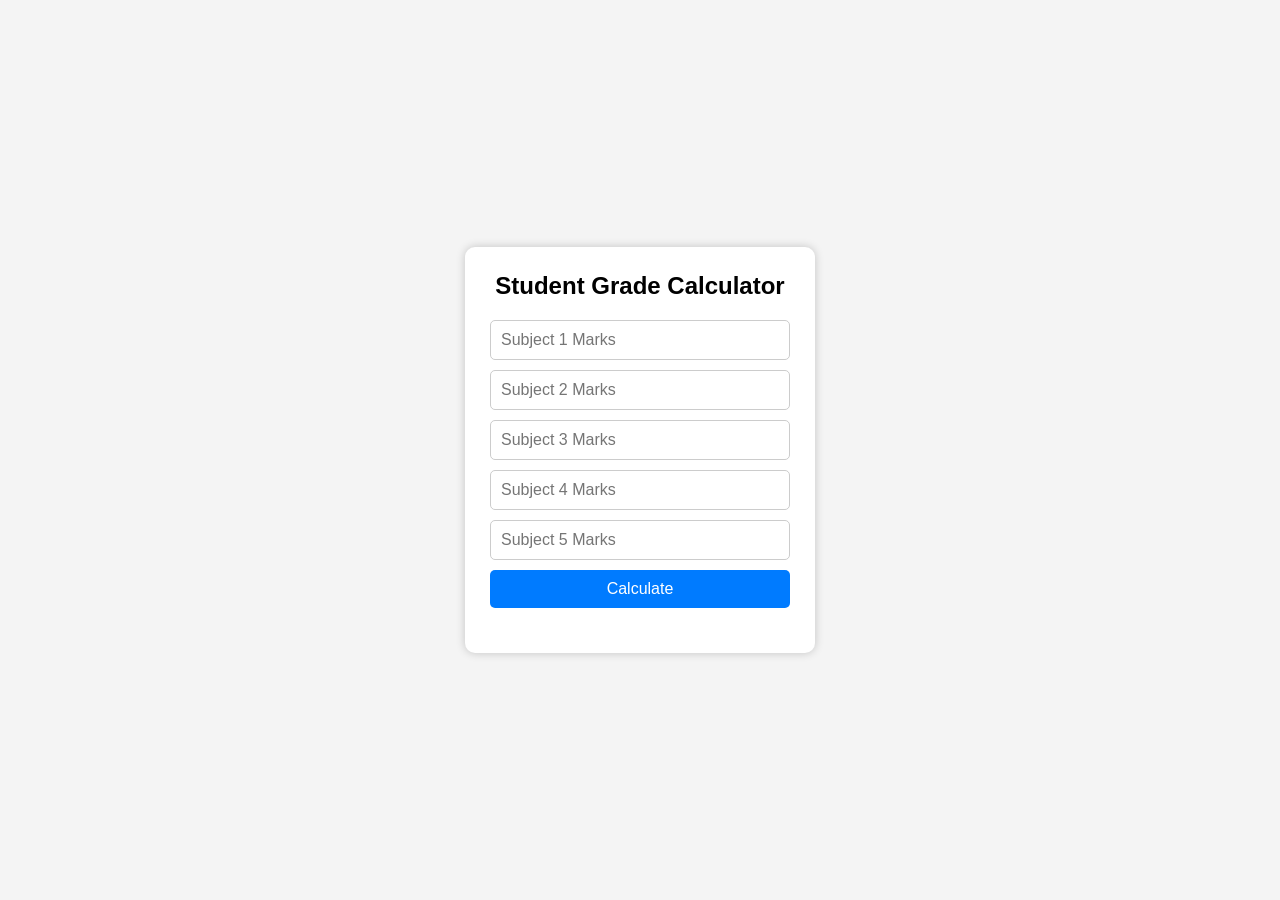
<file: ExternaSem2/index.html>
<!DOCTYPE html>
<html lang="en">
<head>
    <meta charset="UTF-8">
    <meta name="viewport" content="width=device-width, initial-scale=1.0">
    <title>Grade Calculator</title>
    <link rel="stylesheet" href="style.css">
</head>
<body>

    <div class="container">
        <h2>Student Grade Calculator</h2>

        <input type="number" id="sub1" placeholder="Subject 1 Marks">
        <input type="number" id="sub2" placeholder="Subject 2 Marks">
        <input type="number" id="sub3" placeholder="Subject 3 Marks">
        <input type="number" id="sub4" placeholder="Subject 4 Marks">
        <input type="number" id="sub5" placeholder="Subject 5 Marks">

        <button onclick="calculate()">Calculate</button>

        <div id="output"></div>
    </div>

    <script src="script.js"></script>
</body>
</html>
</file>
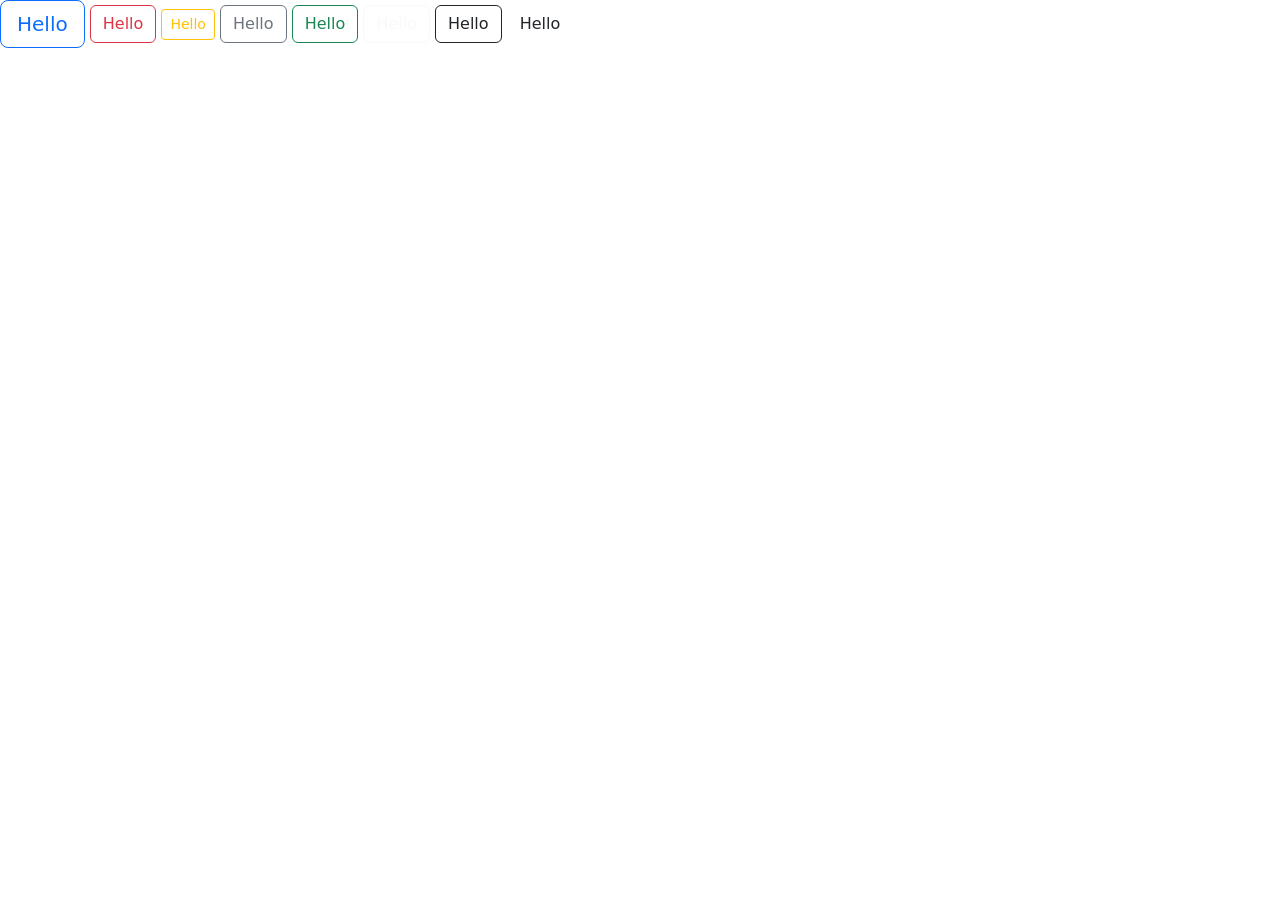
<file: Boot strap.html>
<!DOCTYPE html>
<html lang="en">
<head>
    <meta charset="UTF-8">
    <meta name="viewport" content="width=device-width, initial-scale=1.0">
    <title>Document</title>
    <link href="https://cdn.jsdelivr.net/npm/bootstrap@5.0.2/dist/css/bootstrap.min.css" rel="stylesheet" integrity="sha384-EVSTQN3/azprG1Anm3QDgpJLIm9Nao0Yz1ztcQTwFspd3yD65VohhpuuCOmLASjC" crossorigin="anonymous">
</head>
<body>
    <button class="btn btn-outline-primary btn-lg">Hello</button>
    <button class="btn btn-outline-danger">Hello</button>
    <button class="btn btn-outline-warning btn-sm">Hello</button>
    <button class="btn btn-outline-secondary">Hello</button>
    <button class="btn btn-outline-success">Hello</button>
    <button class="btn btn-outline-light">Hello</button>
    <button class="btn btn-outline-dark">Hello</button>
    <button class="btn btn-outline-link">Hello</button>
    


    
    
</body>
</html>
</file>
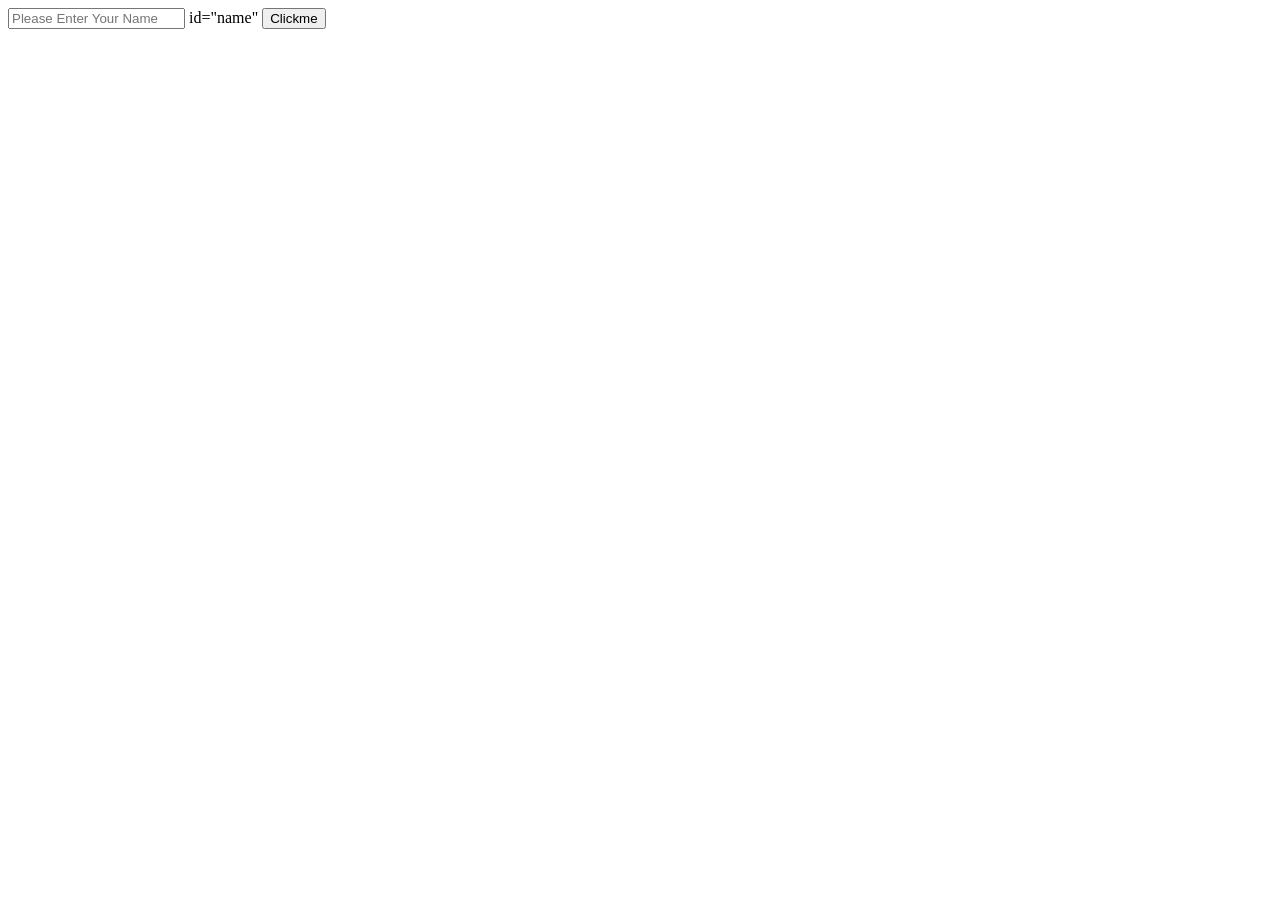
<file: button on click.html>
<!DOCTYPE html>
<html lang="en">
<head>
    <meta charset="UTF-8">
    <meta name="viewport" content="width=device-width, initial-scale=1.0">
    <title>Document</title>
</head>
<body>
    <input type="text" placeholder="Please Enter Your Name"> id="name"
    <button onclick="CSE20()" Clickme>Clickme</button>
    <script>
        function CSE20(){
            let x=document.getElementById("name").value;
            document.write(x);
        }
        CSE20();
        
    </script>
</body>
</html>
</file>
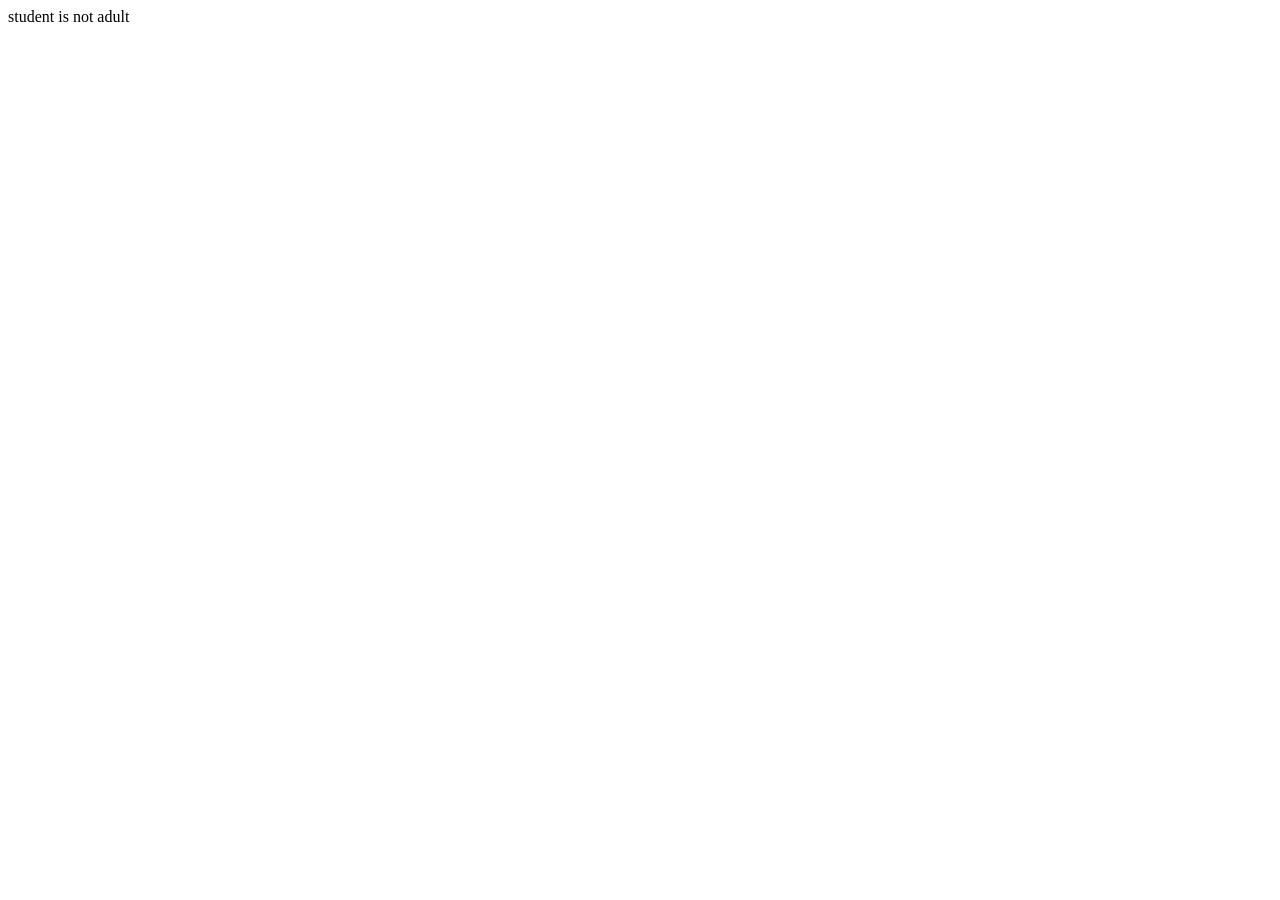
<file: conditionstatement.html>
<!DOCTYPE html>
<html lang="en">
<head>
    <meta charset="UTF-8">
    <meta name="viewport" content="width=device-width, initial-scale=1.0">
    <title>Document</title>
</head>
<body>
    <script>
        var age=16;

        if(age>=18){
            document.write("student is adult")

        }
else{
    document.write("student is not adult")
}
                    </script>
                    
</body>
</html>
</file>
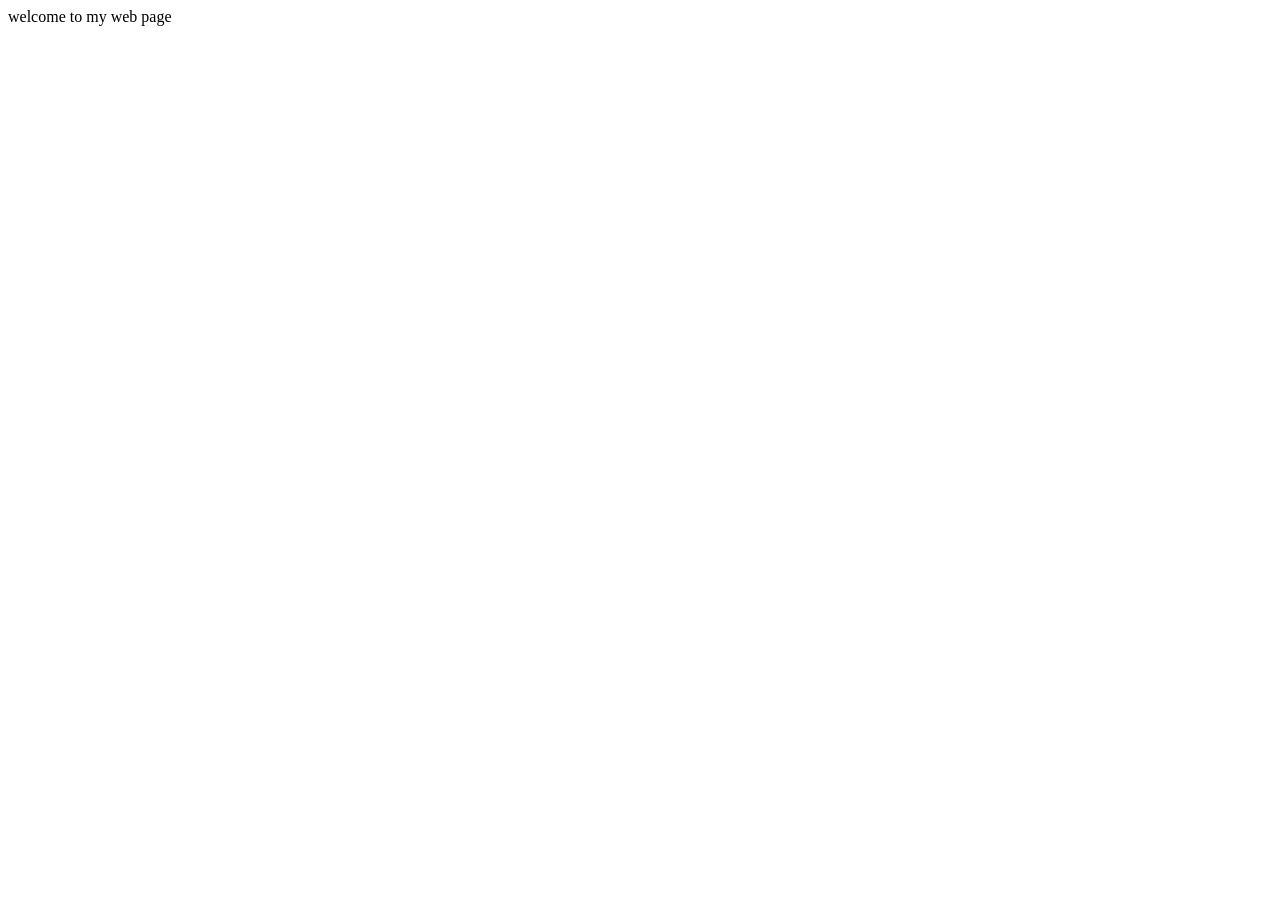
<file: datatype.html>
<!DOCTYPE html>
<html lang="en">
<head>
    <meta charset="UTF-8">
    <meta name="viewport" content="width=device-width, initial-scale=1.0">
    <title>Document</title>
</head>
<body>
    <script>
        function cse(){document.write("welcome to my web page");}
        cse();
       // var x=[80,70,60];
       // let x={name:"harsh",roll no:45,dob:010111152,age:1000};
       // document.write(" student name " + x.name + "<br/>");
       // document.write(" roll no: " + x["roll no"] + "br/>");
       // document.write(" date of birth: " + x["dob"] + "<br/>");
      //  document.write(" age: " + x["age"] + "<br/>"); 
        
    </script>
</body>
</html>
</file>
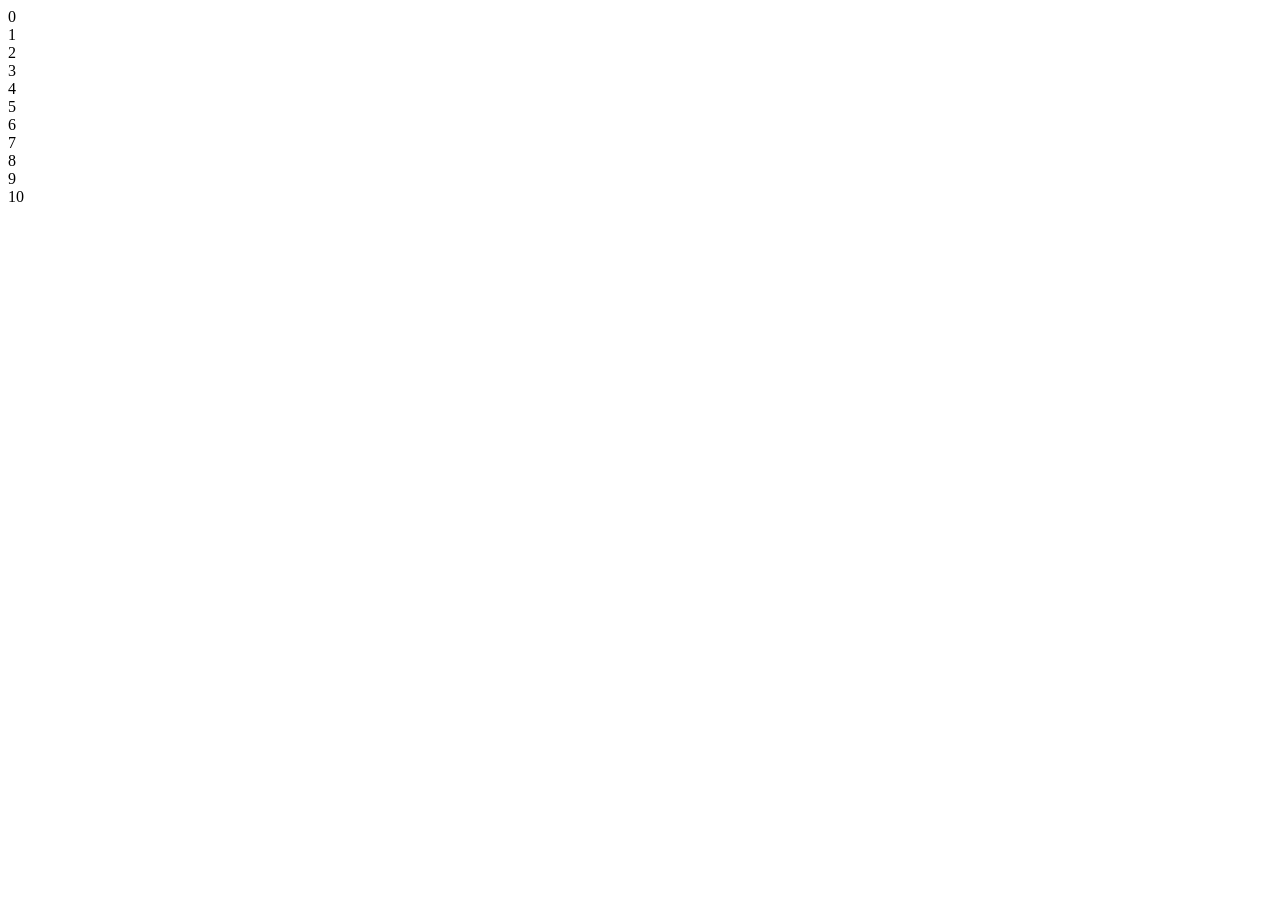
<file: loop.html>
<!DOCTYPE html>
<html lang="en">
<head>
    <meta charset="UTF-8">
    <meta name="viewport" content="width=device-width, initial-scale=1.0">
    <title>Document</title>
</head>
<body>
    <script>
        for(i=0;i<=10;i++){
            document.write(i + "<br/>");
        }
    </script>
</body>
</html>
</file>
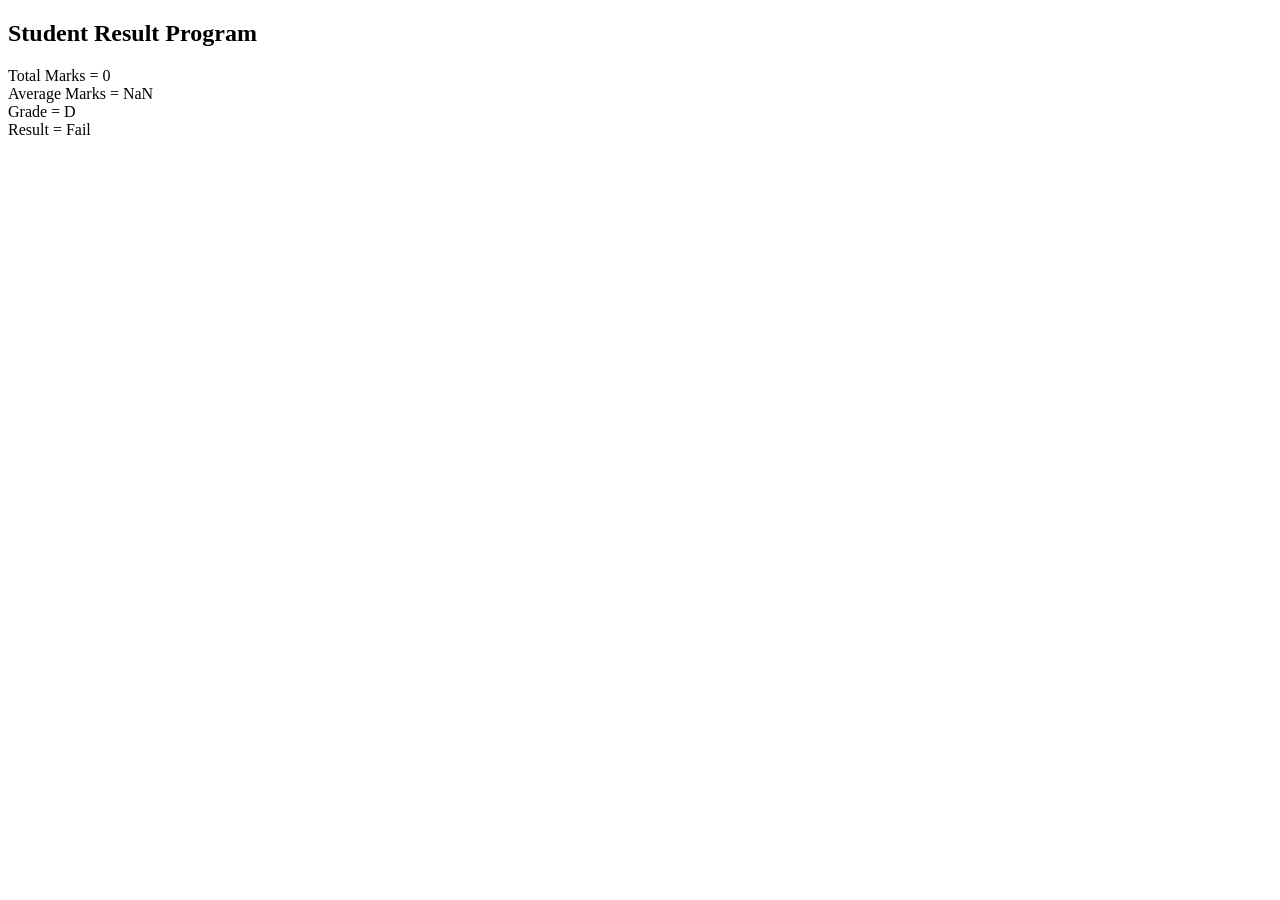
<file: pratical-1.html>
<!doctype html> 
<html> 
  <head> 
    <title>Student Result</title> 
  </head> 
  <body> 
    <h2>Student Result Program</h2> 
      <script> 
      var subjects = prompt("Enter number of subjects"); 
      var total = 0; 
      for (var i = 1; i <= subjects; i++) { 
        var marks = prompt("Enter marks of subject " + i); 
        total = total + Number(marks); 
      } 
 var average = total / subjects; 
  var grade; 
      var result; 
  if (average >= 60) { 
        grade = "A"; 
        result = "Pass"; 
      } else if (average >= 50) { 
        grade = "B"; 
        result = "Pass"; 
      } else if (average >= 40) { 
        grade = "C"; 
        result = "Pass"; 
      } else { 
        grade = "D"; 
        result = "Fail"; 
      } 
      document.write("Total Marks = " + total); 
      document.write("<br>"); 
      document.write("Average Marks = " + average); 
      document.write("<br>"); 
      document.write("Grade = " + grade); 
      document.write("<br>"); 
      document.write("Result = " + result); 
    </script> 
  </body> 
</html>
</file>
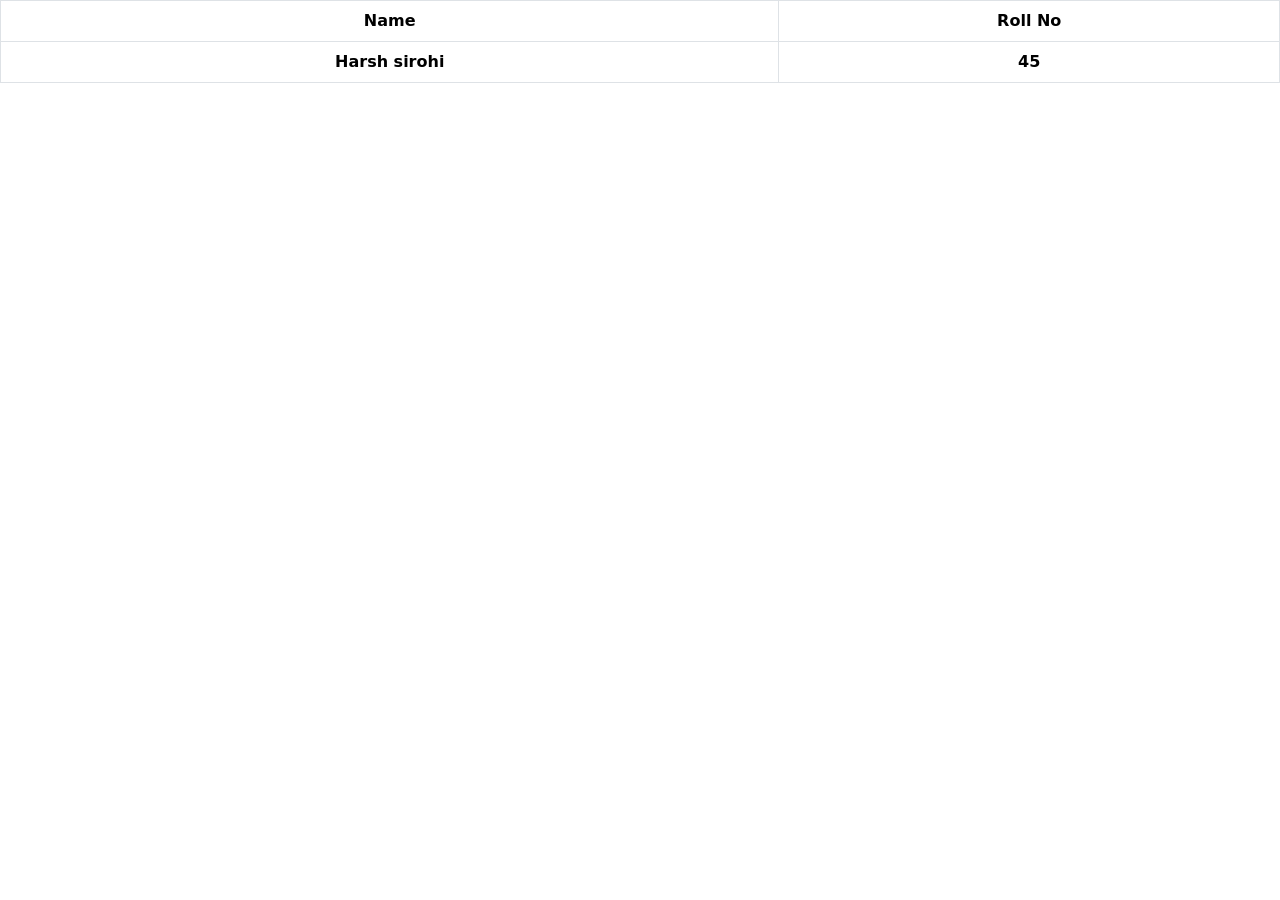
<file: table.html>
<!DOCTYPE html>
<html lang="en">
<head>
    <meta charset="UTF-8">
    <meta name="viewport" content="width=device-width, initial-scale=1.0">
    <title>Document</title>
    <link href="https://cdn.jsdelivr.net/npm/bootstrap@5.0.2/dist/css/bootstrap.min.css" rel="stylesheet" integrity="sha384-EVSTQN3/azprG1Anm3QDgpJLIm9Nao0Yz1ztcQTwFspd3yD65VohhpuuCOmLASjC" crossorigin="anonymous">
</head>
<body>
    <table class="table table-bordered text-center bg-danger text-white">
        <tr>
            <th>Name</th>
            <th>Roll No</th>
        </tr>
        <tr>
            <th>Harsh sirohi</th>
            <th>45</th>
        </tr>

    </table>

    
</body>
</html>
</file>
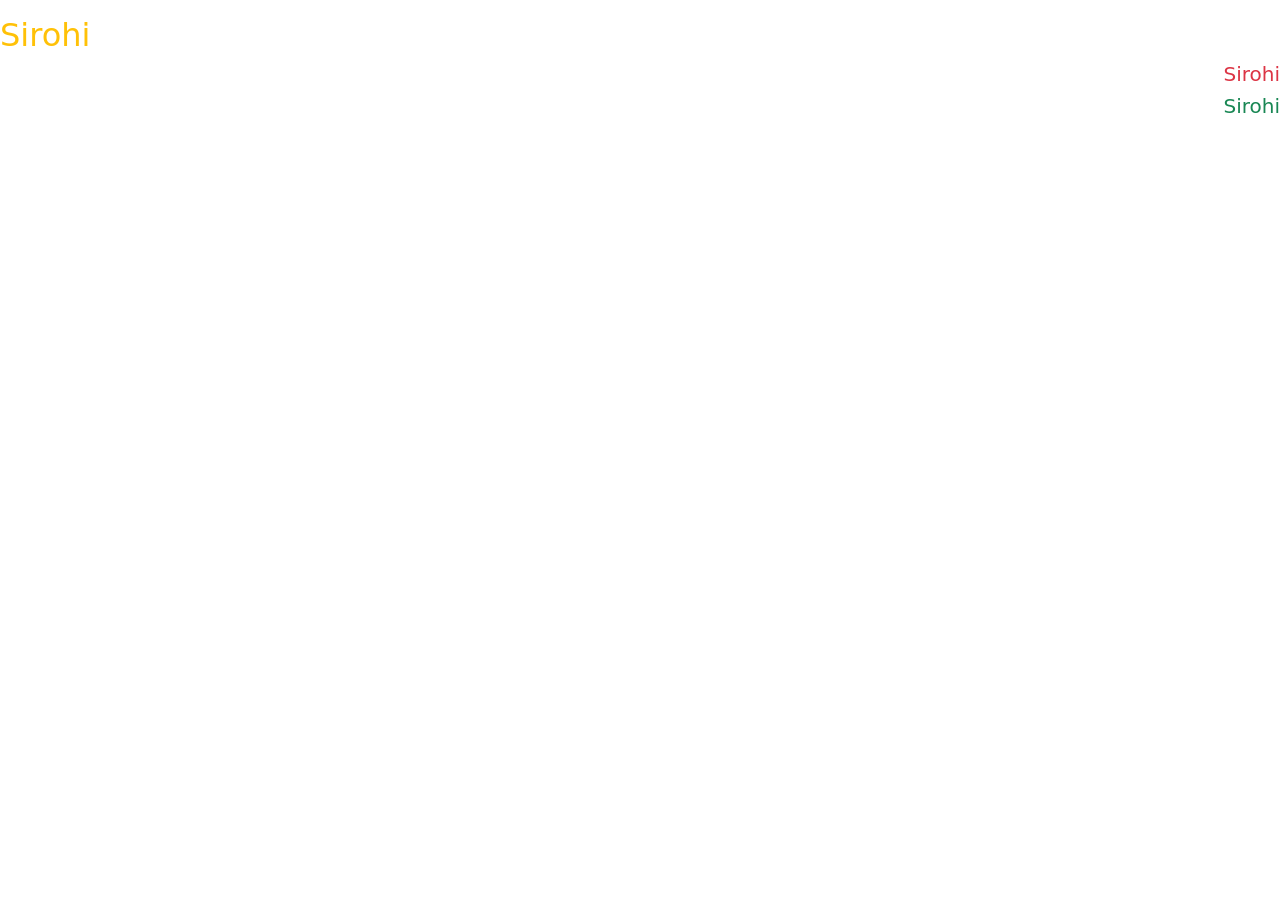
<file: text.html>
<!DOCTYPE html>
<html lang="en">
<head>
    <meta charset="UTF-8">
    <meta name="viewport" content="width=device-width,initial-scale=1.0">
    <title>Document</title>
    <link href="https://cdn.jsdelivr.net/npm/bootstrap@5.0.2/dist/css/bootstrap.min.css" rel="stylesheet" integrity="sha384-EVSTQN3/azprG1Anm3QDgpJLIm9Nao0Yz1ztcQTwFspd3yD65VohhpuuCOmLASjC" crossorigin="anonymous">
</head>
<body>
    <div class="display-1"></div>
    <p class="display-3"></p>
    <h2 class="text-start text-warning">Sirohi</h2>
    <h5 class="text-end text-danger">Sirohi</h5>
    <h5 class="text-end text-success">Sirohi</h5>
    
</body>
</html>
</file>
<file: ExternaSem2/style.css>
* {
    margin: 0;
    padding: 0;
    box-sizing: border-box;
}

body {
    font-family: Arial, sans-serif;
    background-color: #f4f4f4;
    display: flex;
    justify-content: center;
    align-items: center;
    height: 100vh;
}

.container {
    background-color: white;
    padding: 25px;
    border-radius: 10px;
    width: 350px;
    box-shadow: 0 0 10px rgba(0, 0, 0, 0.2);
}

h2 {
    text-align: center;
    margin-bottom: 20px;
}

input {
    width: 100%;
    padding: 10px;
    margin-bottom: 10px;
    border: 1px solid #ccc;
    border-radius: 5px;
    font-size: 16px;
}

button {
    width: 100%;
    padding: 10px;
    background-color: #007bff;
    color: white;
    border: none;
    border-radius: 5px;
    font-size: 16px;
    cursor: pointer;
}

button:hover {
    background-color: #0056b3;
}

#output {
    margin-top: 20px;
    font-size: 18px;
    line-height: 1.8;
}
</file>
